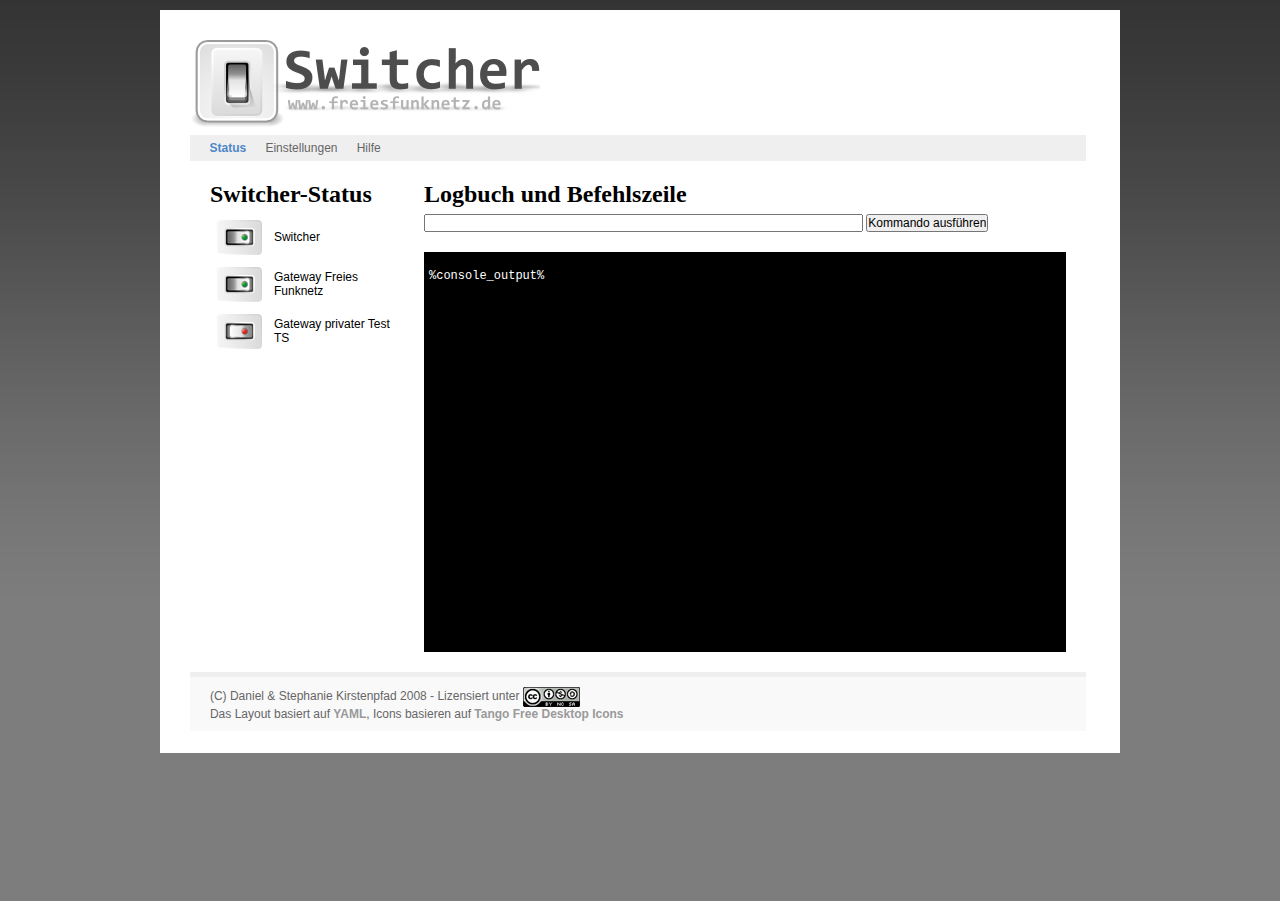
<file: WebUserInterface/UI/index.html>
<!DOCTYPE html PUBLIC "-//W3C//DTD XHTML 1.0 Transitional//EN"
   "http://www.w3.org/TR/xhtml1/DTD/xhtml1-transitional.dtd">
<html xmlns="http://www.w3.org/1999/xhtml" xml:lang="en" lang="en">
<head>
<title>Freies Funknetz Switcher Tool</title>
<meta http-equiv="Content-Type" content="text/html; charset=utf-8"/>
<!-- (en) Add your meta data here -->
<!-- (de) Fuegen Sie hier ihre Meta-Daten ein -->
<link href="css/ffn-switcher-layout.css" rel="stylesheet" type="text/css"/>
<!--[if lte IE 7]>
<link href="css/patches/patch_2col_left_13.css" rel="stylesheet" type="text/css" />
<![endif]-->
</head>
<body>
<div id="page_margins">
  <div id="page">
	  <div id="header">
			<div id="topnav">
				<!-- start: skip link navigation -->
				<a class="skip" href="#navigation" title="skip link">Skip to the navigation</a><span class="hideme">.</span>
				<a class="skip" href="#content" title="skip link">Skip to the content</a><span class="hideme">.</span>
				<!-- end: skip link navigation -->
				<span></span> 
            </div>
			
            <h1><a href="index.html"><img src="images/ffn-switcher-logo.png" /></a></h1>
		  <!-- <span>Sprechfunknetzwerk - wir verbinden die Welt!</span></div>-->
    <!-- begin: main navigation #nav -->
		<div id="nav"> <a id="navigation" name="navigation"></a>
			<!-- skiplink anchor: navigation -->
			<div id="nav_main">
				<ul>
				  <li id="current"><a href="#">Status</a></li>
				  <li><a href="einstellungen.html">Einstellungen</a></li>
				  <li><a href="hilfe.html">Hilfe</a></li>
			  </ul>
			</div>
		</div>
		<!-- end: main navigation -->
		<!-- begin: main content area #main -->
		<div id="main">
			<!-- begin: #col1 - first float column -->
			<div id="col1">
				<div id="col1_content" class="clearfix">
					<h2>Switcher-Status</h2>
					<table border="0" cellspacing="5">
                      <tr>
                        <td><img src="images/switch_on_small.png" /></td>
                        <td>Switcher</td>
                      </tr>
                      <tr>
                        <td><img src="images/switch_on_small.png" /></td>
                        <td>Gateway Freies Funknetz</td>
                      </tr>
                      <tr>
                        <td><img src="images/switch_off_small.png" /></td>
                        <td>Gateway privater Test TS</td>
                      </tr>
                    </table>
					<p></p>
			  </div>
		  </div>
			<!-- end: #col1 -->
			<!-- begin: #col3 static column -->
			<div id="col3">
				<div id="col3_content" class="clearfix"> <a id="content" name="content"></a>
					<!-- skiplink anchor: Content -->
					<h2>Logbuch und Befehlszeile</h2>
                    <!-- Hauptinhalt der Seite -->
					    <form action="sendcommand.html" method="get">
                          <input name="sendcommand_textbox" type="text" id="sendcommand_textbox" size="60" />
                          <input name="sendcommand_submit" type="submit" value="Kommando ausf&uuml;hren"/>
                        </form>
                    	<div id="console"><object type="text/html" data="logbuch.html"></object></div>

                    <!-- Hauptinhalt der Seite -->
		  </div>
			  <div id="ie_clearing">&nbsp;</div>
				<!-- End: IE Column Clearing -->
			</div>
			<!-- end: #col3 -->
		</div>
		<!-- end: #main -->
		<!-- begin: #footer -->
		<div id="footer">(C) Daniel &amp; Stephanie Kirstenpfad 2008 - Lizensiert unter <a href="http://creativecommons.org/licenses/by-nc-sa/3.0/" target="_blank"><img align="absmiddle" src="images/cc-by-nc-sa.png" border="0"/></a><br />
Das Layout basiert auf <a href="http://www.yaml.de/ target="_blank">YAML</a>, Icons basieren auf <a href="http://tango.freedesktop.org/Tango_Desktop_Project" target="_blank">Tango Free Desktop Icons</a></div></div>
	</div>
</div>
</body>
</html>
</file>
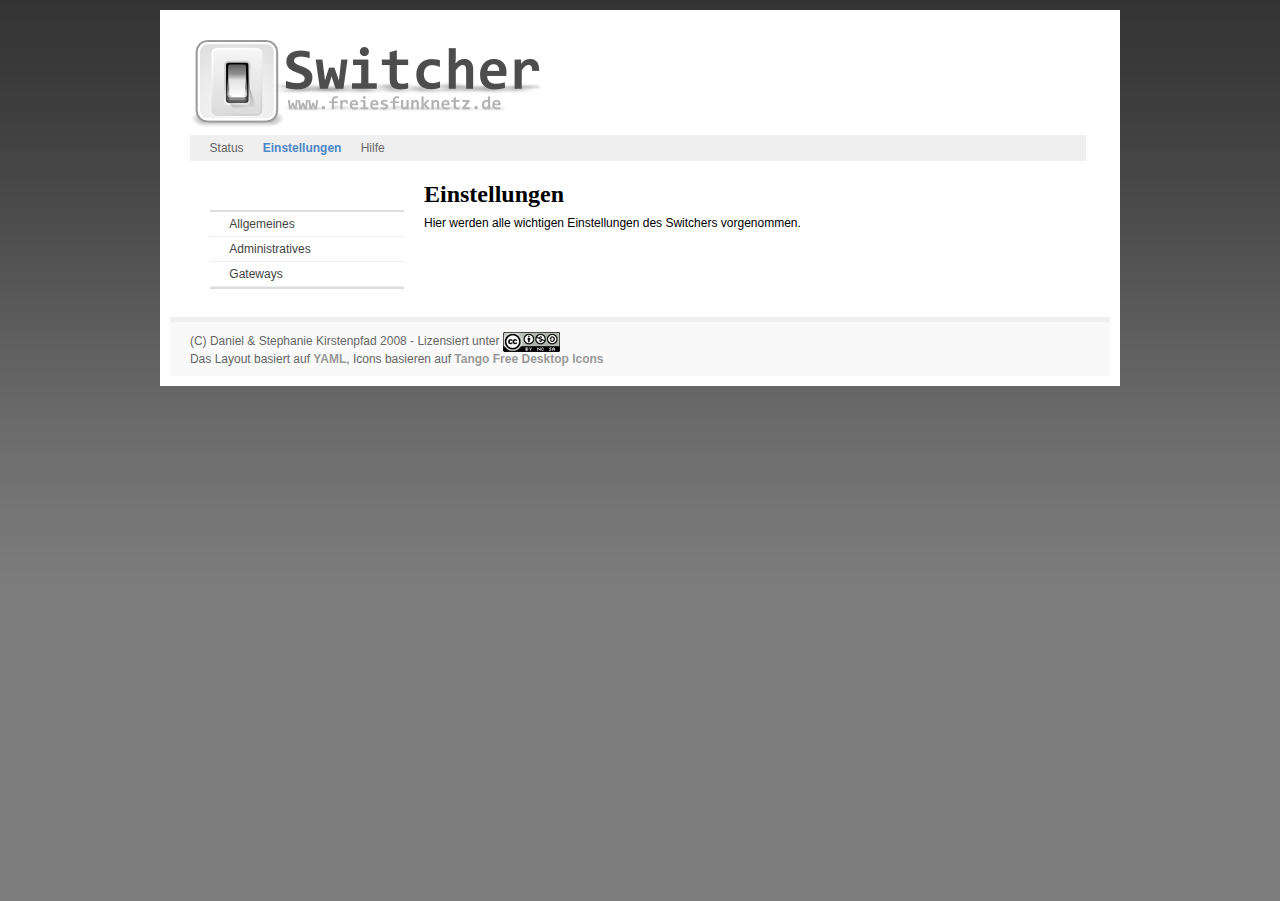
<file: WebUserInterface/UI/einstellungen.html>
<!DOCTYPE html PUBLIC "-//W3C//DTD XHTML 1.0 Transitional//EN"
   "http://www.w3.org/TR/xhtml1/DTD/xhtml1-transitional.dtd">
<html xmlns="http://www.w3.org/1999/xhtml" xml:lang="en" lang="en">
<head>
<title>Freies Funknetz Switcher Tool</title>
<meta http-equiv="Content-Type" content="text/html; charset=utf-8"/>
<!-- (en) Add your meta data here -->
<!-- (de) Fuegen Sie hier ihre Meta-Daten ein -->
<link href="css/ffn-switcher-layout.css" rel="stylesheet" type="text/css"/>
<!--[if lte IE 7]>
<link href="css/patches/patch_2col_left_13.css" rel="stylesheet" type="text/css" />
<![endif]-->
</head>
<body>
<div id="page_margins">
  <div id="page">
	  <div id="header">
<div id="topnav">
				<!-- start: skip link navigation -->
				<a class="skip" href="#navigation" title="skip link">Skip to the navigation</a><span class="hideme">.</span>
				<a class="skip" href="#content" title="skip link">Skip to the content</a><span class="hideme">.</span>
				<!-- end: skip link navigation -->
				<span></span> </div>
			<h1><a href="index.html"><img src="images/ffn-switcher-logo.png" /></a></h1>
		  <!-- <span>Sprechfunknetzwerk - wir verbinden die Welt!</span></div>-->
    <!-- begin: main navigation #nav -->
		<div id="nav"> <a id="navigation" name="navigation"></a>
			<!-- skiplink anchor: navigation -->
			<div id="nav_main">
				<ul>
					<li ><a href="index.html">Status</a></li>
				  <li id="current"><a href="einstellungen.html">Einstellungen</a></li>
				  <li><a href="hilfe.html">Hilfe</a></li>
			  </ul>
		  </div>
	</div>
		<!-- end: main navigation -->
		<!-- begin: main content area #main -->
		<div id="main">
			<!-- begin: #col1 - first float column -->
			<div id="col1">
	<div id="col1_content" class="clearfix">
					<ul id="submenu">
						<li><a href="einstellungen_allgemeines.html">Allgemeines</a></li>
						<li><a href="einstellungen_administratives.html">Administratives</a></li>
						<li><a href="einstellungen_gateways.html">Gateways</a></li>                        
					</ul>
				</div>
		  </div>
			<!-- end: #col1 -->
			<!-- begin: #col3 static column -->
			<div id="col3">
				<div id="col3_content" class="clearfix"> <a id="content" name="content"></a>
					<!-- skiplink anchor: Content -->
					<h2>Einstellungen</h2>
    				<p>Hier werden alle wichtigen Einstellungen des Switchers vorgenommen.                    
    				<p>                    
    				<p>                    
    				<p>                    
    				<p>
			  </div>
				</p>
			  </div>
			  <div id="ie_clearing">&nbsp;</div>
				<!-- End: IE Column Clearing -->
			</div>
			<!-- end: #col3 -->
		</div>
		<!-- end: #main -->
		<!-- begin: #footer -->
		<div id="footer">(C) Daniel &amp; Stephanie Kirstenpfad 2008 - Lizensiert unter <a href="http://creativecommons.org/licenses/by-nc-sa/3.0/" target="_blank"><img align="absmiddle" src="images/cc-by-nc-sa.png" border="0"/></a><br />
Das Layout basiert auf <a href="http://www.yaml.de/ target="_blank">YAML</a>, Icons basieren auf <a href="http://tango.freedesktop.org/Tango_Desktop_Project" target="_blank">Tango Free Desktop Icons</a></div>
	</div>
</div>
</body>
</html>
</file>
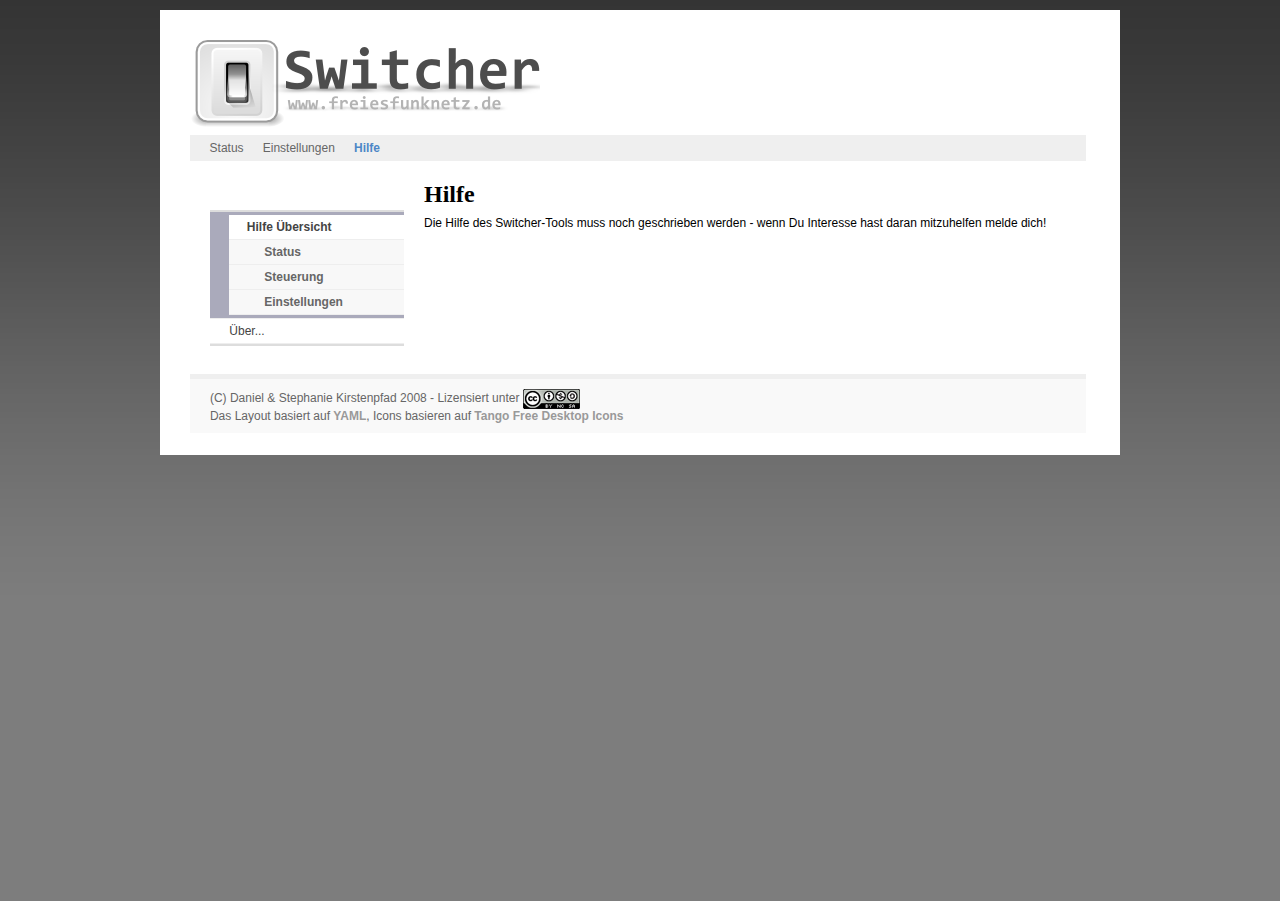
<file: WebUserInterface/UI/hilfe.html>
<!DOCTYPE html PUBLIC "-//W3C//DTD XHTML 1.0 Transitional//EN"
   "http://www.w3.org/TR/xhtml1/DTD/xhtml1-transitional.dtd">
<html xmlns="http://www.w3.org/1999/xhtml" xml:lang="en" lang="en">
<head>
<title>Freies Funknetz Switcher Tool</title>
<meta http-equiv="Content-Type" content="text/html; charset=utf-8"/>
<!-- (en) Add your meta data here -->
<!-- (de) Fuegen Sie hier ihre Meta-Daten ein -->
<link href="css/ffn-switcher-layout.css" rel="stylesheet" type="text/css"/>
<!--[if lte IE 7]>
<link href="css/patches/patch_2col_left_13.css" rel="stylesheet" type="text/css" />
<![endif]-->
</head>
<body>
<div id="page_margins">
  <div id="page">
	  <div id="header">
<div id="topnav">
				<!-- start: skip link navigation -->
				<a class="skip" href="#navigation" title="skip link">Skip to the navigation</a><span class="hideme">.</span>
				<a class="skip" href="#content" title="skip link">Skip to the content</a><span class="hideme">.</span>
				<!-- end: skip link navigation -->
				<span></span> </div>
			<h1><a href="index.html"><img src="images/ffn-switcher-logo.png" /></a></h1>
		  <!-- <span>Sprechfunknetzwerk - wir verbinden die Welt!</span></div>-->
    <!-- begin: main navigation #nav -->
		<div id="nav"> <a id="navigation" name="navigation"></a>
			<!-- skiplink anchor: navigation -->
			<div id="nav_main">
				<ul>
					<li><a href="index.html">Status</a></li>
				  <li><a href="einstellungen.html">Einstellungen</a></li>
				  <li id="current"><a href="hilfe.html">Hilfe</a></li>
			  </ul>
		  </div>
	</div>
		<!-- end: main navigation -->
		<!-- begin: main content area #main -->
		<div id="main">
			<!-- begin: #col1 - first float column -->
			<div id="col1">
				<div id="col1_content" class="clearfix">
					<ul id="submenu">
						<li id="active"><a href="#">Hilfe Übersicht</a>
                        <ul>
							<li><a href="hilfe_status.tml">Status</a></li>
							<li><a href="hilfe_steuerung.html">Steuerung</a></li>
                            <li><a href="hilfe_einstellungen.html">Einstellungen</a></li>
                        </ul></li>
                        <li><a href="hilfe_ueber.html">&Uuml;ber...</a></li>
					</ul>
					<p></p>
				</div>
		  </div>
			<!-- end: #col1 -->
			<!-- begin: #col3 static column -->
			<div id="col3">
				<div id="col3_content" class="clearfix"> <a id="content" name="content"></a>
					<!-- skiplink anchor: Content -->
					<h2>Hilfe</h2>
										<p>Die Hilfe des Switcher-Tools muss noch geschrieben werden - wenn Du Interesse hast daran mitzuhelfen melde dich!</p>
			  </div>
			  <div id="ie_clearing">&nbsp;</div>
				<!-- End: IE Column Clearing -->
			</div>
			<!-- end: #col3 -->
		</div>
		<!-- end: #main -->
		<!-- begin: #footer -->
		<div id="footer">(C) Daniel &amp; Stephanie Kirstenpfad 2008 - Lizensiert unter <a href="http://creativecommons.org/licenses/by-nc-sa/3.0/" target="_blank"><img align="absmiddle" src="images/cc-by-nc-sa.png" border="0"/></a><br />
Das Layout basiert auf <a href="http://www.yaml.de/ target="_blank">YAML</a>, Icons basieren auf <a href="http://tango.freedesktop.org/Tango_Desktop_Project" target="_blank">Tango Free Desktop Icons</a></div></div>
	</div>
</div>
</body>
</html>
</file>
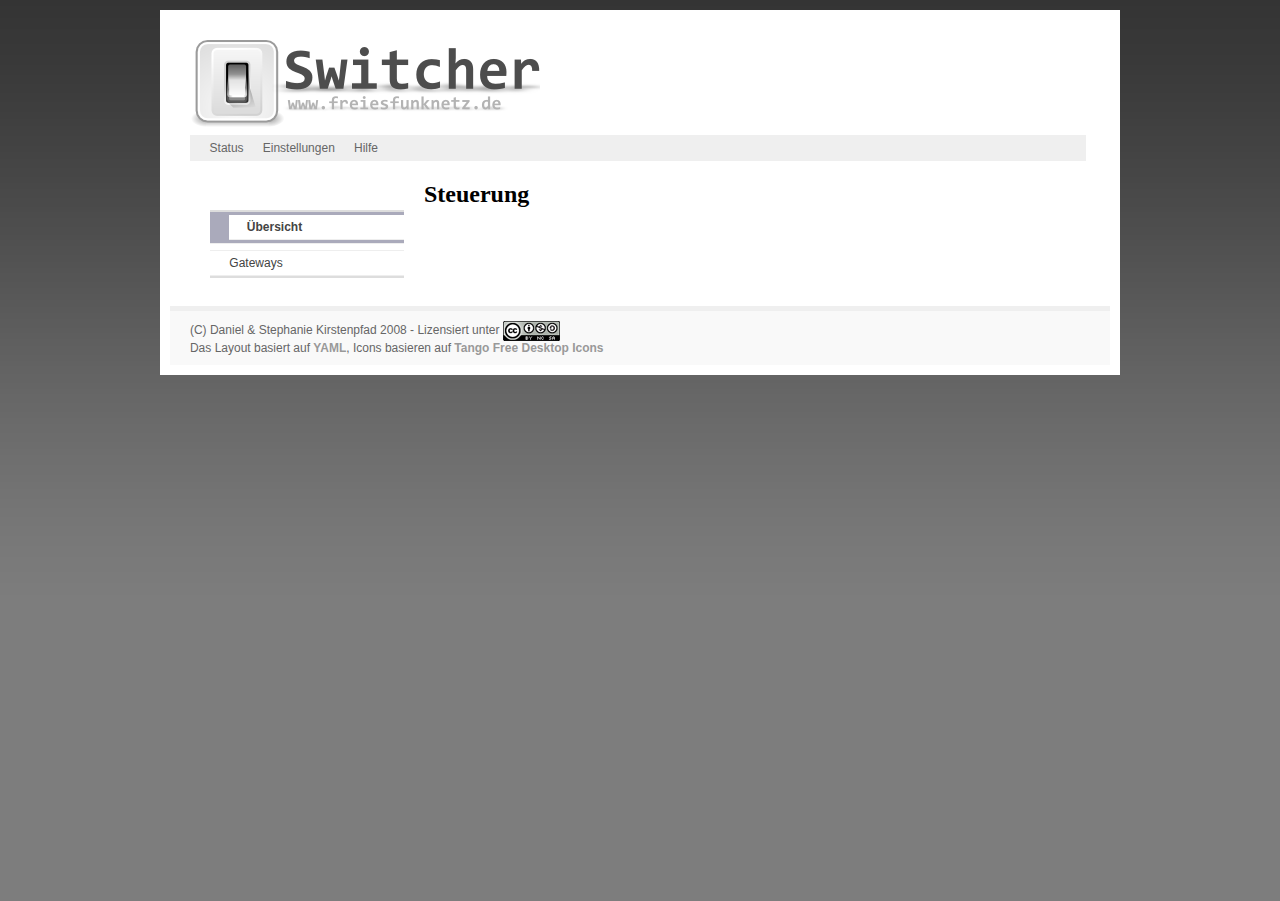
<file: WebUserInterface/UI/steuerung.html>
<!DOCTYPE html PUBLIC "-//W3C//DTD XHTML 1.0 Transitional//EN"
   "http://www.w3.org/TR/xhtml1/DTD/xhtml1-transitional.dtd">
<html xmlns="http://www.w3.org/1999/xhtml" xml:lang="en" lang="en">
<head>
<title>Freies Funknetz Switcher Tool</title>
<meta http-equiv="Content-Type" content="text/html; charset=utf-8"/>
<!-- (en) Add your meta data here -->
<!-- (de) Fuegen Sie hier ihre Meta-Daten ein -->
<link href="css/ffn-switcher-layout.css" rel="stylesheet" type="text/css"/>
<!--[if lte IE 7]>
<link href="css/patches/patch_2col_left_13.css" rel="stylesheet" type="text/css" />
<![endif]-->
</head>
<body>
<div id="page_margins">
  <div id="page">
	  <div id="header">
<div id="topnav">
				<!-- start: skip link navigation -->
				<a class="skip" href="#navigation" title="skip link">Skip to the navigation</a><span class="hideme">.</span>
				<a class="skip" href="#content" title="skip link">Skip to the content</a><span class="hideme">.</span>
				<!-- end: skip link navigation -->
				<span></span> </div>
			<h1><a href="index.html"><img src="images/ffn-switcher-logo.png" /></a></h1>
		  <!-- <span>Sprechfunknetzwerk - wir verbinden die Welt!</span></div>-->
    <!-- begin: main navigation #nav -->
		<div id="nav"> <a id="navigation" name="navigation"></a>
			<!-- skiplink anchor: navigation -->
			<div id="nav_main">
				<ul>
					<li ><a href="index.html">Status</a></li>
				  <li ><a href="einstellungen.html">Einstellungen</a></li>
				  <li><a href="hilfe.html">Hilfe</a></li>
			  </ul>
		  </div>
	</div>
		<!-- end: main navigation -->
		<!-- begin: main content area #main -->
		<div id="main">
			<!-- begin: #col1 - first float column -->
			<div id="col1">
	<div id="col1_content" class="clearfix">
									<ul id="submenu">
						<li id="active"><a href="Hilfe-Uebersicht.html">&Uuml;bersicht</a></li>
                        <ul>
							<li><a href="Hilfe-Status.html"></a></li>
							<li><a href="einstellungen_gateways.html">Gateways</a></li>                        
                        </ul>
					</ul>
				</div>
		  </div>
			<!-- end: #col1 -->
			<!-- begin: #col3 static column -->
			<div id="col3">
				<div id="col3_content" class="clearfix"> <a id="content" name="content"></a>
					<!-- skiplink anchor: Content -->
					<h2>Steuerung</h2>
					<p></div></p>
			  </div>
			  <div id="ie_clearing">&nbsp;</div>
				<!-- End: IE Column Clearing -->
			</div>
			<!-- end: #col3 -->
		</div>
		<!-- end: #main -->
		<!-- begin: #footer -->
		<div id="footer">(C) Daniel &amp; Stephanie Kirstenpfad 2008 - Lizensiert unter <a href="http://creativecommons.org/licenses/by-nc-sa/3.0/" target="_blank"><img align="absmiddle" src="images/cc-by-nc-sa.png" border="0"/></a><br />
Das Layout basiert auf <a href="http://www.yaml.de/ target="_blank">YAML</a>, Icons basieren auf <a href="http://tango.freedesktop.org/Tango_Desktop_Project" target="_blank">Tango Free Desktop Icons</a></div>
	<!-- end: #footer -->
	</div>
</div>
</body>
</html>
</file>
<file: WebUserInterface/UI/css/ffn-switcher-layout.css>
@charset "UTF-8";
/**
 * "Yet Another Multicolumn Layout" - (X)HTML/CSS Framework
 *
 * (en) central stylesheet - layout example "2col_left_13"
 * (de) Zentrales Stylesheet - Beispiellayout "2col_left_13"
 *
 * @copyright       Copyright 2005-2008, Dirk Jesse
 * @license         CC-A 2.0 (http://creativecommons.org/licenses/by/2.0/),
 *                  YAML-C (http://www.yaml.de/en/license/license-conditions.html)
 * @link            http://www.yaml.de
 * @package         yaml
 * @version         3.0.6
 * @revision        $Revision: 202 $
 * @lastmodified    $Date: 2008-06-07 14:29:18 +0200 (Sa, 07 Jun 2008) $
 */

/* import core styles | Basis-Stylesheets einbinden */
@import url(../yaml/core/base.css);

@import url(../yaml/navigation/nav_shinybuttons.css);
@import url(../yaml/navigation/nav_vlist.css);
@import url(screen/logbuch.css);
@import url(screen/basemod.css);
@import url(screen/ffn-switcher-2column.css);
@import url(screen/content.css);
</file>
<file: WebUserInterface/UI/css/patches/patch_2col_left_13.css>
@charset "UTF-8";
/**
 * "Yet Another Multicolumn Layout" - (X)HTML/CSS Framework
 *
 * (en) IE-Patch stylesheet for "2col_left_13" layout
 * (de) IE-Korrektur-Stylesheet für das Layout "2col_left_13"
 *
 * @copyright       Copyright 2005-2008, Dirk Jesse
 * @license         CC-A 2.0 (http://creativecommons.org/licenses/by/2.0/),
 *                  YAML-C (http://www.yaml.de/en/license/license-conditions.html)
 * @link            http://www.yaml.de
 * @package         yaml
 * @version         3.0.6
 * @revision        $Revision: 202 $
 * @lastmodified    $Date: 2008-06-07 14:29:18 +0200 (Sa, 07 Jun 2008) $
 */

/* Layout-independent adjustments | Layout-unabhängige Anpassungen ----------------------------------- */
@import url(../../../../yaml/core/iehacks.css);

/* Layout-dependent adjustments | Layout-abhängige Anpassungen --------------------------------------- */
@media screen, projection
{
  /**
   * Bugfix for IE 3-Pixel-Jog Bug
   *
   * @bugfix
   * @affected   IE 5.x/Win, IE6
   * @css-for    IE 5.x/Win, IE6
   * @valid      yes
   */

  * html #col3 { height: 1%; }
  * html #col1 {margin-right: -3px;}
  * html #col3 { margin-left: 21.5%; }

 /**
  * min-width/max-width workaround for IE5.x & IE6
  *
  * @workaround
  * @affected   IE 5.x/Win, IE6
  * @css-for    IE 5.x/Win, IE6
  * @valid      no
  */

  * html #page_margins {
    /* Fallback if JavaScript is disabled */
    width: 80em;

    /* JS-Expression for min-/max-width simulation */
	width: expression((document.documentElement && document.documentElement.clientHeight) ? ((document.documentElement.clientWidth < 740) ? "740px" : ((document.documentElement.clientWidth > (80 * 16 * (parseInt(this.parentNode.currentStyle.fontSize) / 100))) ? "80em" : "auto" )) : ((document.body.clientWidth < 740) ? "740px" : ((document.body.clientWidth > (80 * 16 * (parseInt(this.parentNode.currentStyle.fontSize) / 100))) ? "80em" : "auto" )));
  }
}
</file>
